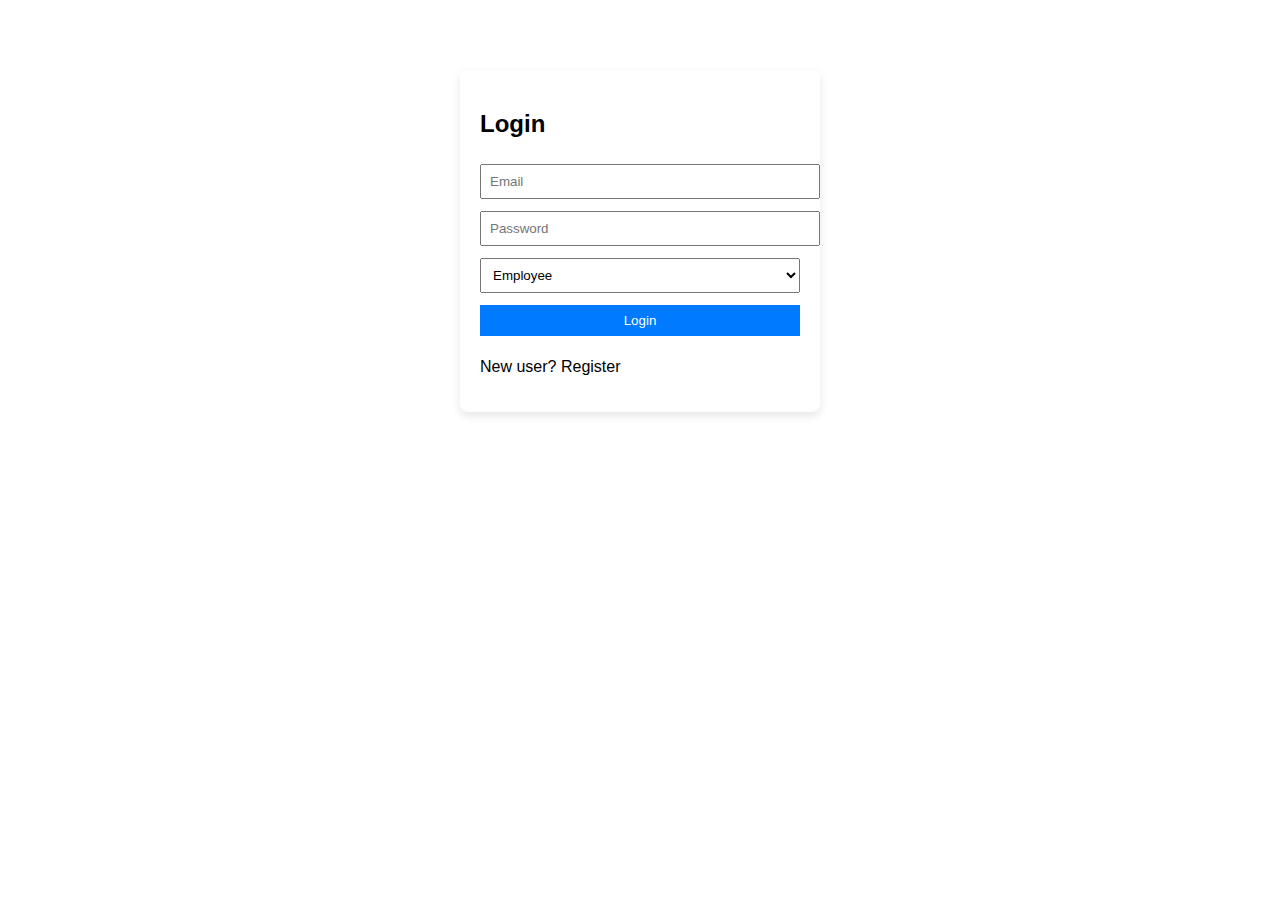
<file: index.html>
<!DOCTYPE html>
<html lang="en">
<head>
  <meta charset="UTF-8">
  <title>Corporate Expense Tracker</title>
  <link rel="stylesheet" href="style.css">
</head>
<body>

<!-- NAVBAR (hidden before login) -->
<div id="navbar">
  <span id="navUser"></span>
  <button class="logout-btn" onclick="logout()">Logout</button>
</div>

  

<!-- LOGIN -->
<div class="card" id="loginBox">
  <h2>Login</h2>
  <input id="loginEmail" type="email" placeholder="Email">
  <input id="loginPass" type="password" placeholder="Password">

  <select id="loginRole">
    <option value="employee">Employee</option>
    <option value="admin">Admin</option>
  </select>

  <button onclick="login()">Login</button>
  <p>New user? <a onclick="showRegister()">Register</a></p>
</div>

<!-- REGISTER -->
<div class="card" id="registerBox" style="display:none;">
  <h2>Register</h2>
  <input id="regEmail" type="email" placeholder="Email">
  <input id="regPass" type="password" placeholder="Password">

  <select id="regRole">
    <option value="employee">Employee</option>
    <option value="admin">Admin</option>
  </select>

  <button onclick="register()">Register</button>
  <p><a onclick="showLogin()">Back to Login</a></p>
</div>

<!-- EMPLOYEE DASHBOARD -->
<div class="card" id="employeeBox" style="display:none;">
  <h2>Submit Expense</h2>
  <input id="expTitle" placeholder="Expense Title">
  <input id="expAmount" type="number" placeholder="Amount">
<input id="date" type="date">
  <button onclick="addExpense()">Submit</button>
</div>

<!-- ADMIN DASHBOARD -->
<div class="card" id="adminBox" style="display:none;">
  <h2>Expense Records</h2>
  <ul id="expenseList"></ul>
</div>

<script src="script.js"></script>
</body>
</html>
</file>
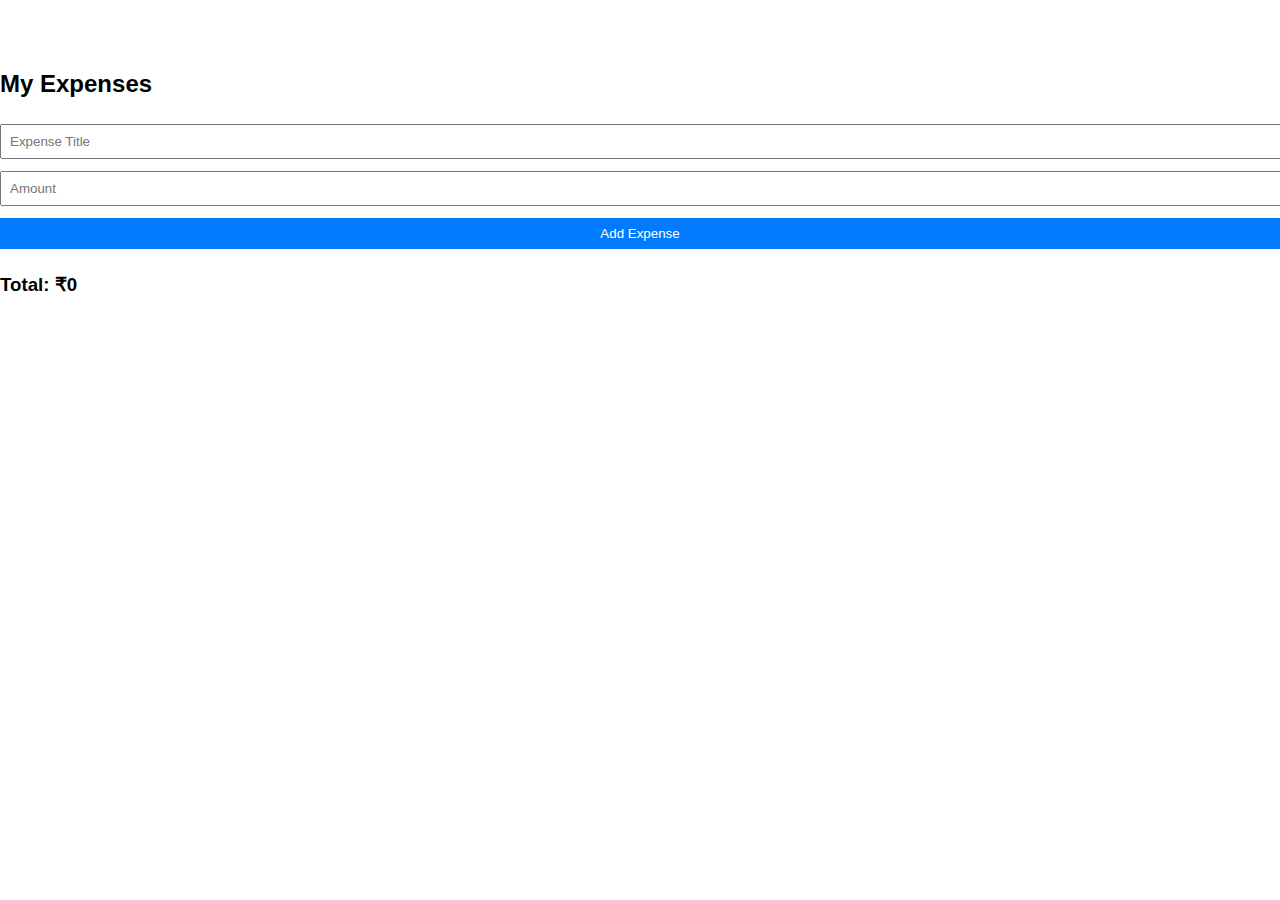
<file: dashboard.html>
<!DOCTYPE html>
<html lang="en">
<head>
    <meta charset="UTF-8">
    <title>Dashboard - Expense Tracker</title>
    <link rel="stylesheet" href="style.css">
</head>
<body>

<div class="container">
    <h2>My Expenses</h2>

    <input type="text" id="title" placeholder="Expense Title">
    <input type="number" id="amount" placeholder="Amount">
    <button onclick="addExpense()">Add Expense</button>

    <ul id="list"></ul>

    <h3>Total: ₹<span id="total">0</span></h3>
</div>

<script src="script.js"></script>
</body>
</html>
</file>
<file: style.css>
body {
  font-family: Arial, sans-serif;
  background: white;
  margin: 0;
  padding-top: 50px;
}

/* NAVBAR */
/* NAVBAR */
#navbar {
  position: fixed;
  top: 0;
  left: 0;
  width: 100%;
  height: 50px;
  background: #343a40;
  color: white;

  display: none;              
  align-items: center;        
  padding: 0 10px;
  box-sizing: border-box;
}

/* LOGOUT BUTTON -*/
.logout-btn {
  position: absolute;
  top: 12px;
  right: 10px;               

  background: #dc3545;
  border: none;
  color: white;
  padding: 3px 8px;           
  font-size: 12px;
  border-radius: 4px;
  cursor: pointer;
}

.logout-btn:hover {
  background: #b52a37;
}
/* CARDS */
.card {
  background: white;
  padding: 20px;
  width: 320px;
  margin: 20px auto;
  border-radius: 8px;
  box-shadow: 0 4px 10px rgba(0,0,0,0.1);
}

input, select, button {
  width: 100%;
  padding: 8px;
  margin: 6px 0;
}

button {
  background: #007bff;
  border: none;
  color: white;
  cursor: pointer;
}

button:hover {
  background: #0056b3;
}

ul {
  list-style: none;
  padding: 0;
}

li {
  border-bottom: 1px solid #ccc;
  padding: 8px;
}
</file>
